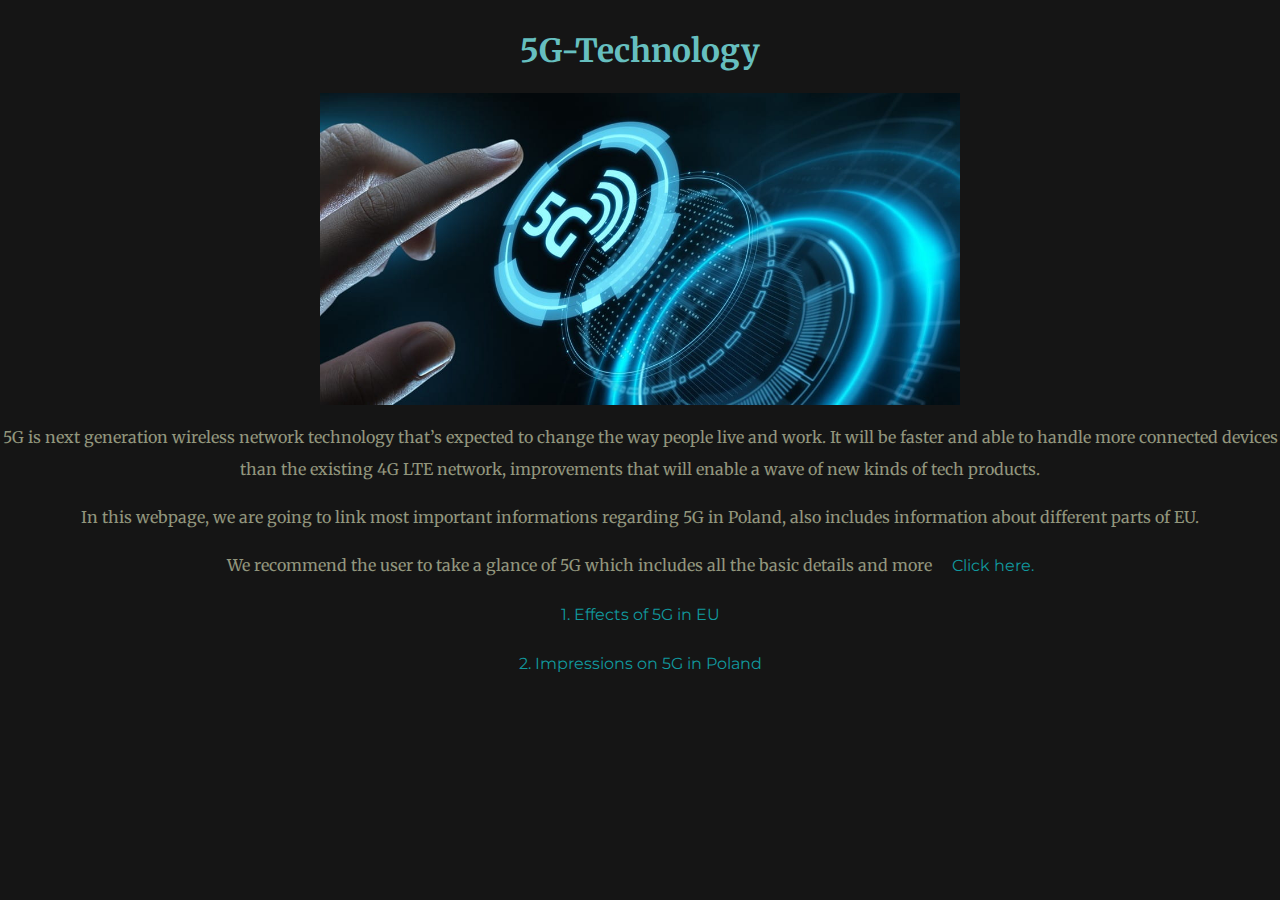
<file: index.html>
<!DOCTYPE html>
<html>

<head>
  <meta charset="utf-8">
  <title>5G-Technologies</title>
  <link rel="stylesheet" href="css\style.css">
  <link href="https://fonts.googleapis.com/css2?family=Berkshire+Swash&family=Merriweather:ital,wght@1,700&family=Montserrat:wght@600&display=swap" rel="stylesheet">
</head>

<body>
  <h1>5G-Technology</h1>
  <img class="image-5G" src="images\5g tech.jpg" alt="5G-img">

  <p>5G is next generation wireless network technology that’s expected to change the way people live and work.
    It will be faster and able to handle more connected devices than the existing 4G LTE network,
    improvements that will enable a wave of new kinds of tech products.</p>

  <p>
    In this webpage, we are going to link most important informations regarding 5G in Poland, also includes information about different parts of EU.
  </p>
  <p>
    We recommend the user to take a glance of 5G which includes all the basic details and more<a href="https://www.tutorialspoint.com/5g/5g_tutorial.pdf">Click here.</a>
  </p>

  <p><a href="affected.html">1. Effects of 5G in EU</a></p>
  <p><a href="impression.html">2. Impressions on 5G in Poland</a></p>

</body>

</html>
</file>
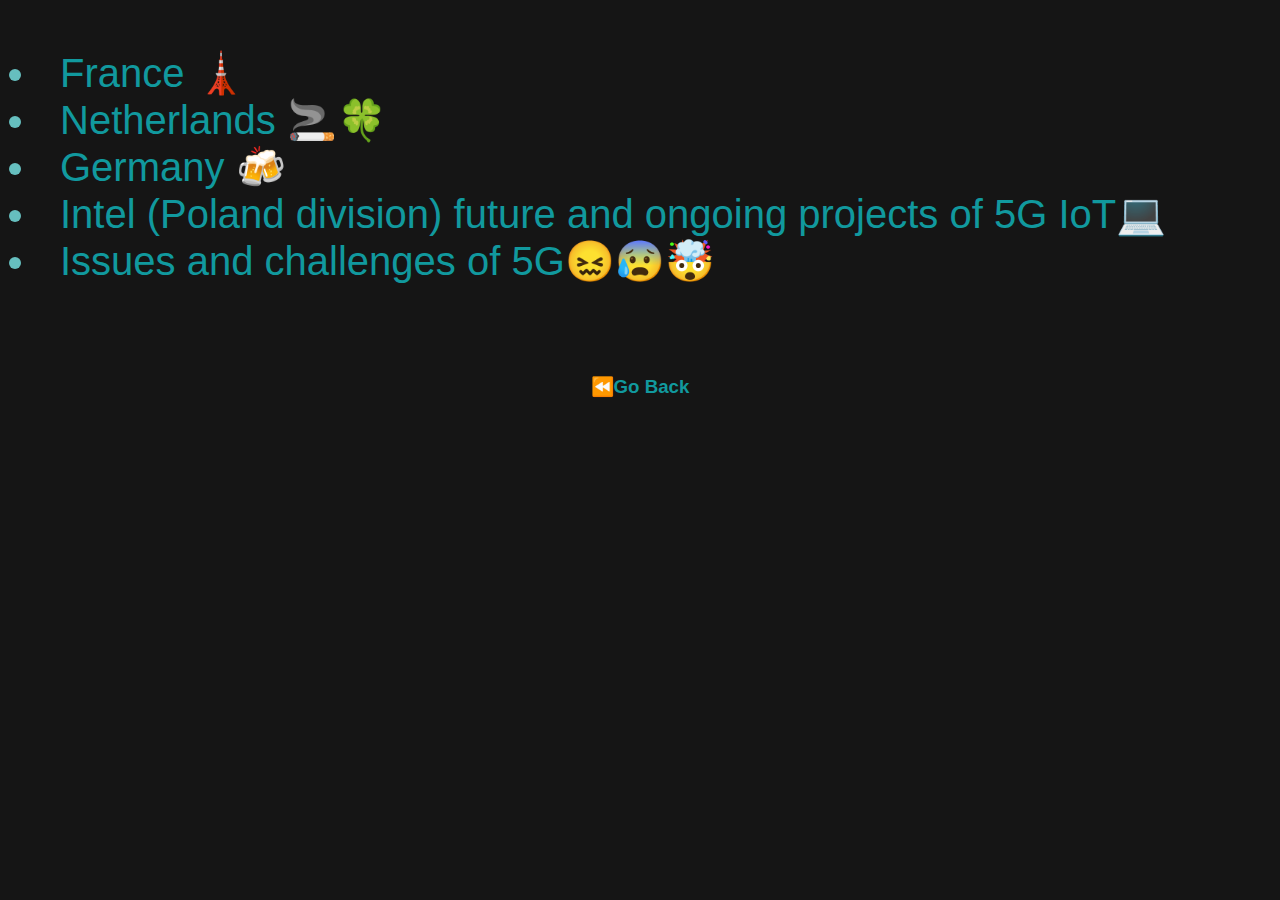
<file: affected.html>
<!DOCTYPE html>

<head>
  <meta charset="utf-8">
  <title>Effects of 5G in EU</title>
  <link rel="stylesheet" href="css\style.css">
</head>

<body background color>
  <h2>
  <ul>
    <li>
      <a href="https://www.rcrwireless.com/20201231/5g/the-current-state-5g-france">France 🗼</a>
    </li>
    <li>
      <a href="https://www.rcrwireless.com/20190401/5g/ericsson-vodafonezigo-test-5g-technology-netherlands">Netherlands 🚬🍀</a>
    </li>
    <li>
      <a href="https://www.rcrwireless.com/20200102/5g/the-current-state-5g-deployments-germany">Germany 🍻</a>
    </li>
    <li>
      <a href="https://www.intel.pl/content/www/pl/pl/wireless-network/5g-iot.html"> Intel (Poland division) future and ongoing projects of 5G IoT💻</a>
    </li>
    <li>
      <a href="D:\Thesis\work\Technical issues and challenges of 5G.pdf"> Issues and challenges of 5G😖😰🤯</a>
    </li>
  </ul></h2>
  <h3><p><a href="index.html">⏪Go Back</a></p></h3>
</body>

</html>
</file>
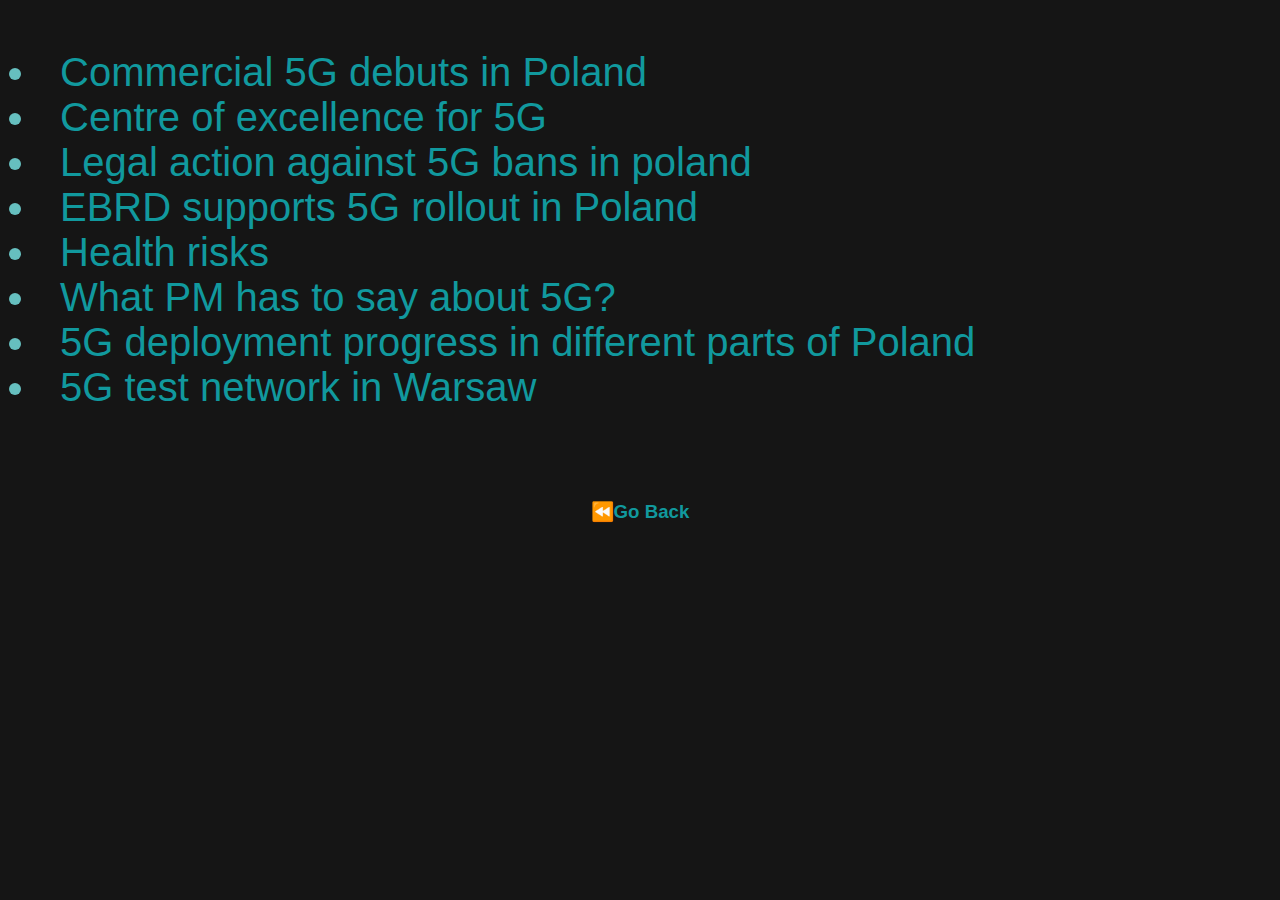
<file: impression.html>
<!DOCTYPE html>

<head>
  <meta charset="utf-8">
  <title>Impressions on 5G in Poland</title>
  <link rel="stylesheet" href="css\style.css">
</head>

<body background color>
  <h2>
    <ul>
      <li>
        <a href="https://www.broadbandtvnews.com/2020/05/11/commercial-5g-debuts-in-poland/">Commercial 5G debuts in Poland</a>
      </li>
      <li>
        <a href="https://news.itu.int/how-poland-is-becoming-a-centre-of-excellence-for-5g/">Centre of excellence for 5G</a>
      </li>
      <li>
        <a href="https://www.politico.eu/article/huawei-hints-at-legal-action-against-5g-bans-in-poland-romania/">Legal action against 5G bans in poland</a>
      </li>
      <li>
        <a href="https://www.ebrd.com/news/2021/ebrd-supports-5g-rollout-in-poland-.html">EBRD supports 5G rollout in Poland</a>
      </li>
      <li>
        <a href="https://www.statista.com/statistics/1200523/opinion-on-health-risks-of-5g-in-poland/">Health risks</a>
      </li>
      <li>
        <a href="https://www.5gexposed.com/poland/">What PM has to say about 5G?</a>
      </li>
      <li>
        <a href="https://www.lteto5g.com/tag/5g-in-poland/">5G deployment progress in different parts of Poland</a>
      </li>
      <li>
        <a href="https://www.ericsson.com/en/news/2019/9/5g-test-network-in-warsaw---orange-poland-and-ericsson">5G test network in Warsaw</a>
      </li>
    </ul>
  </h2>
  <h3>
    <p><a href="index.html">⏪Go Back</a></p>
  </h3>
</body>

</html>
</file>
